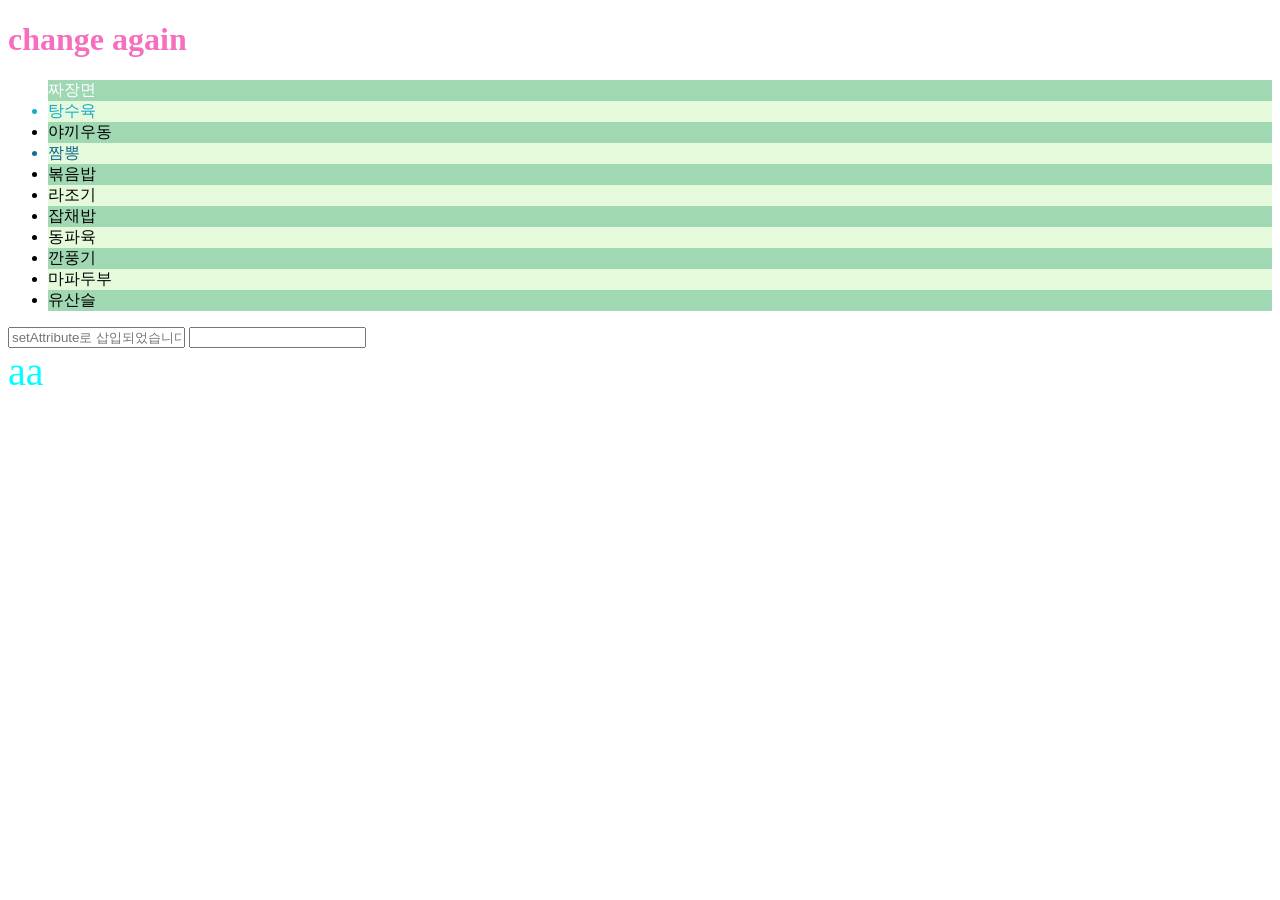
<file: DOM/index.html>
<!DOCTYPE html>
<html lang="ko">
<head>
    <meta charset="UTF-8">
    <meta http-equiv="X-UA-Compatible" content="IE=edge">
    <meta name="viewport" content="width=device-width, initial-scale=1.0">
    <title>Document</title>
    <link rel="stylesheet" href="./css/style.css">
</head>
<body>
    <h1 id="title">DOM 실습</h1>
    <ul>
        <li class="none-li">짜장면</li>
        <li class="none-li">탕수육</li>
        <li class="none-li">짬뽕</li>
        <li class="none-li">볶음밥</li>
        <li class="none-li">라조기</li>
        <li class="none-li">깐풍기</li>
        <li>마파두부</li>
        <li>유산슬</li>
    </ul>

    <div>
        <input type="text" id="textInputId">
        <input type="text" id="textInputId2" placeholder="textInputId2">
    </div>

    <a href="#" id="aa">aa</a>
    
    <script src="./js/common.js"></script>
</body>
</html>
</file>
<file: DOM/css/style.css>
@charset "UTF-8";

.aa {
    text-decoration: none;
    color: aqua;
    font-size: 40px;
}
</file>
